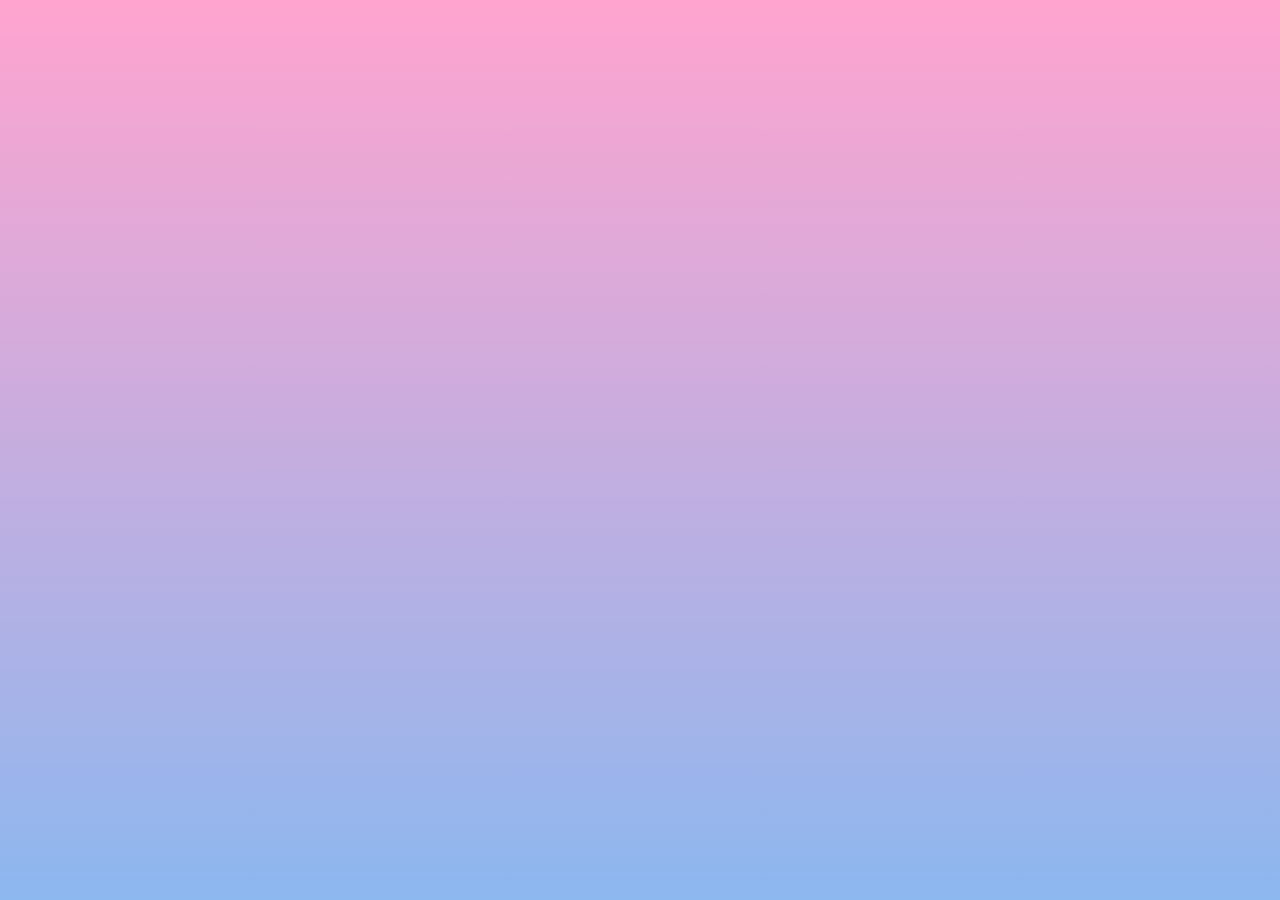
<file: page2.html>
<!DOCTYPE html>
<html lang="en">
<head>
    <meta charset="UTF-8">
    <meta name="viewport" content="width=device-width, initial-scale=1.0">
    <title>GOODS</title>
    <link rel="stylesheet" href="./assets/css/style.css">
</head>
<body>
    
</body>
</html>
</file>
<file: assets/css/style.css>
*{
    margin: 0;
    padding: 0;
    box-sizing: border-box;
}

html, body {
    width: 100%;
    height: 100%;
    margin: 0;
    padding: 0;
    overflow-x: hidden; /* 横スクロール防止 */
}

body {
        background: linear-gradient(to bottom, #ffa4cf, #8cb7ef)
}

header{
    display: flex;
    justify-content: space-between;
    align-items: center;
    /* background-color: #a52a2a; */
}

.site-header{
    height: 80px;
    padding: 0;
    display: flex;
    align-items: center;
    background-color: rgba(251, 251, 251, 0.5); ;
}

.nav-menu li {
    font-size: 16px;
    cursor: pointer;
    transition: color 0.3s, background-color 0.3s;
}

.nav-menu li:hover {
    color: #4159e3;
    background-color: rgba(255, 255, 255, 0.2); 
    border-radius: 5px;
}

.menu-word{
    display: inline-block;
    padding: 5px 20px 0 0;
}

.nav-menu ul{
    display: flex;  
    padding: 10px 0 40px 0;
    margin: 0;
    list-style: none;
    font-family: 'Gill Sans', 'Gill Sans MT', Calibri, 'Trebuchet MS', sans-serif;
} 

.logo-area, .logo-area img{
    background-color: transparent !important;
    width: 150px;
}

.logo-area img{
    width: 100%;
    padding-top: 10px;
    padding-left: 20px;
    height: auto;
    display: block;
}

.youtube-section {
    text-align: center;
    padding: 60px 20px;
}

.video-wrapper {
    position: relative;
    width: 100%;
    max-width: 800px;
    margin: 20px auto;
    padding-bottom: 25%; 
    height: 0;
}

.side-logo{
    display: flex;
    flex-direction: row;
}



.left-side,
.right-side {
    position: absolute;
    top: 50%;
    width: 600px;
    height: auto;
    transition: transform 0.3s ease;
}

/* 左側配置：X=-80%, Y=-50% */
.left-side {
    left: 0;
    transform: translate(-80%, -30%);
}

/* 右側配置：X=80%, Y=-50% */
.right-side {
    right: 0;
    transform: translate(80%, -30%);
}

/* hover時に上下だけプラスαで動かす */
.left-side:hover {
    transform: translate(-80%, -60%);
}

.right-side:hover {
    transform: translate(80%, -60%);
}

.video-wrapper iframe {
    position: absolute;
    top: 0;
    left: 0;
    width: 100%;
    max-width: 800px;
    height: 450px;
    border-radius: 12px;
    box-shadow: 0 0 20px rgba(255, 255, 255, 0.1);
    border: none;
}

.member-slider {
    width: 100%;
    overflow: hidden;
    max-width: 800px;
    margin: 0 auto;
    position: relative;
}

.slider-track {
    display: flex;
    gap: 20px;
    width: max-content;
}

.slide {
    width: 250px;
    height: auto;
    border-radius: 12px;
    object-fit: cover;
    flex-shrink: 0;
}


#members {
    position: relative;
    width: 100vw;
    height: 100vh;
    overflow: hidden;
    padding-top: 10px;
}

#members img {
    position: absolute;
    width: 100%;
    height: 100%;
    object-fit: cover;
    opacity: 0;
    transition: opacity 1s ease-in-out;
}

#members img.active {
    opacity: 1;
}


.member-section img{
    width: 300px;
    height: 400px;
    object-fit: cover;
    border-radius: 10px;
    margin: 0 10px;

}
</file>
